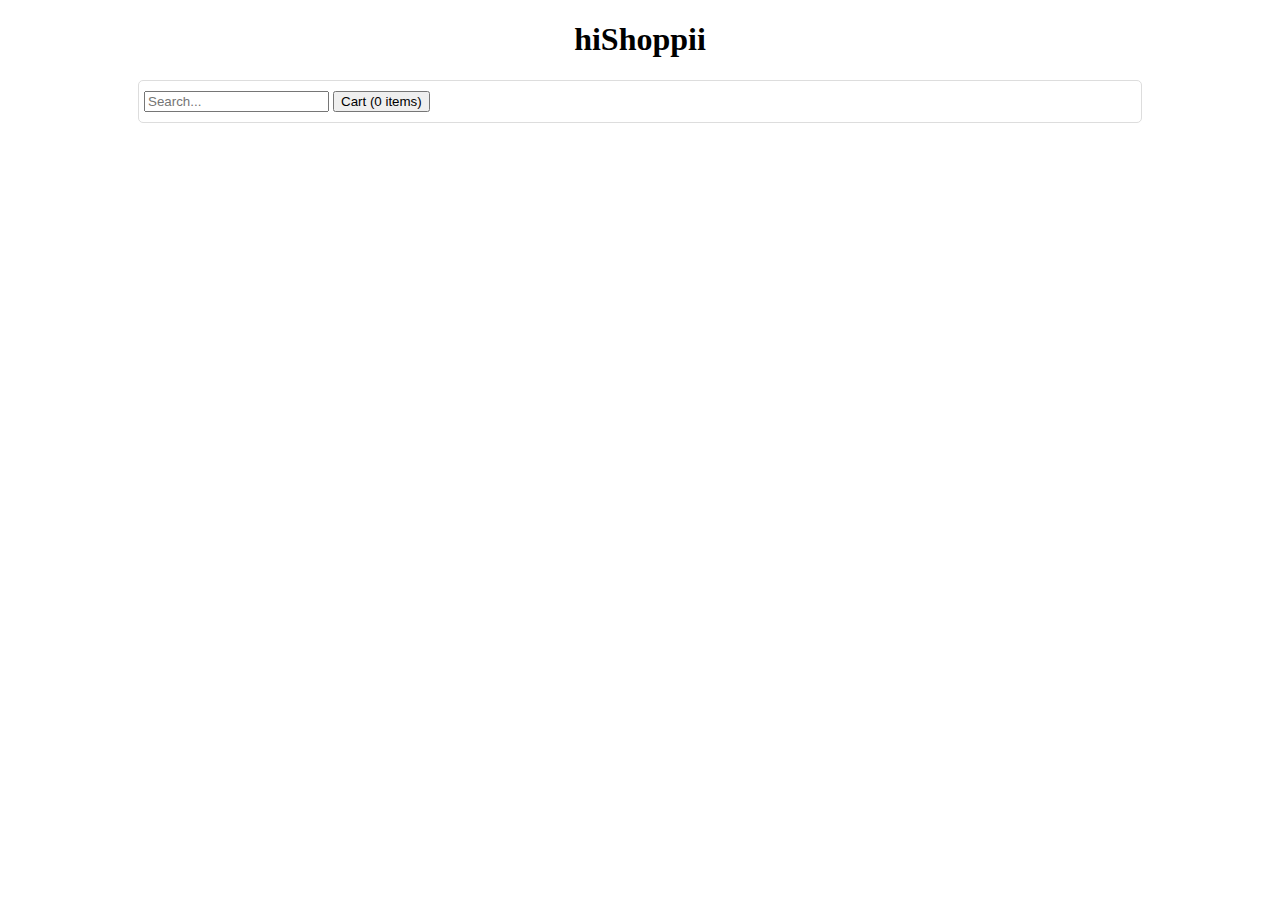
<file: index.html>
<!DOCTYPE html>
<html lang="en">
<head>
    <meta charset="UTF-8">
    <meta name="viewport" content="width=device-width, initial-scale=1.0">
    <link rel="icon" href="logo1.png" type="image/ico"> 
    <title>hiShoppii</title>
    <link rel="stylesheet" href="styles.css">
</head>
<body>
    
    <div class="title">
        <h1>hiShoppii</h1>
    </div>
    <div class="header">
        <div class="search">
            <input type="text" id="searchInput" placeholder="Search...">
            <button class="cart-display" onclick="location.href='cart.html';">Cart (0 items)</button>
        </div>
    </div>

    <div class="container"><!-- Add this container div to hold your product cards --></div>

    <script type="module" src="script.js" ></script>
</body>
</html>
</file>
<file: styles.css>
.container {
    display: flex;
    flex-wrap: wrap;
    justify-content: center;
    gap: 20px;
}   

.card {
    border: 1px solid #ddd;
    border-radius: 5px;
    padding: 20px;
    width: 300px;
    box-shadow: 0px 4px 6px rgba(0, 0, 0, 0.1);
    background-color: #fff;
}

.card h2 {
    font-size: 20px;
    margin: 0;
}

.card img{
    width:300px;
    height:200px;

}

.header{
    display:flex;
    flex-wrap:wrap;
    border:1px solid #ddd;
    border-radius:5px;
    padding:10px 0px 10px 5px;
    margin:20px 130px 20px 130px;
    /* justify-content;space-between; */
}

.header .search{
    justify-content:flex-start;
}

.header .showcart{
    margin-left: auto;
    margin-right:5px;
}

.cart-modal {
    display: flex;
    justify-content: center;
    align-items: center;
    height: 100vh;
  }
  
  .cart-items {
    display: flex;
    flex-wrap: wrap;
    gap: 20px;
  }
  
  .cart-item {
    border: 1px solid #ddd;
    padding: 10px;
    text-align: center;
    width: 200px;
  }
  
  
.cart-item img {
    max-width: 300px;
    max-height:100px;
    height: auto;
    margin-bottom: 10px;
  }
  .title{
    text-align: center;
  }
  .cart-modal h1{
    text-align: center;
  }

/* .card p {
    margin: 10px 0;
} */
</file>
